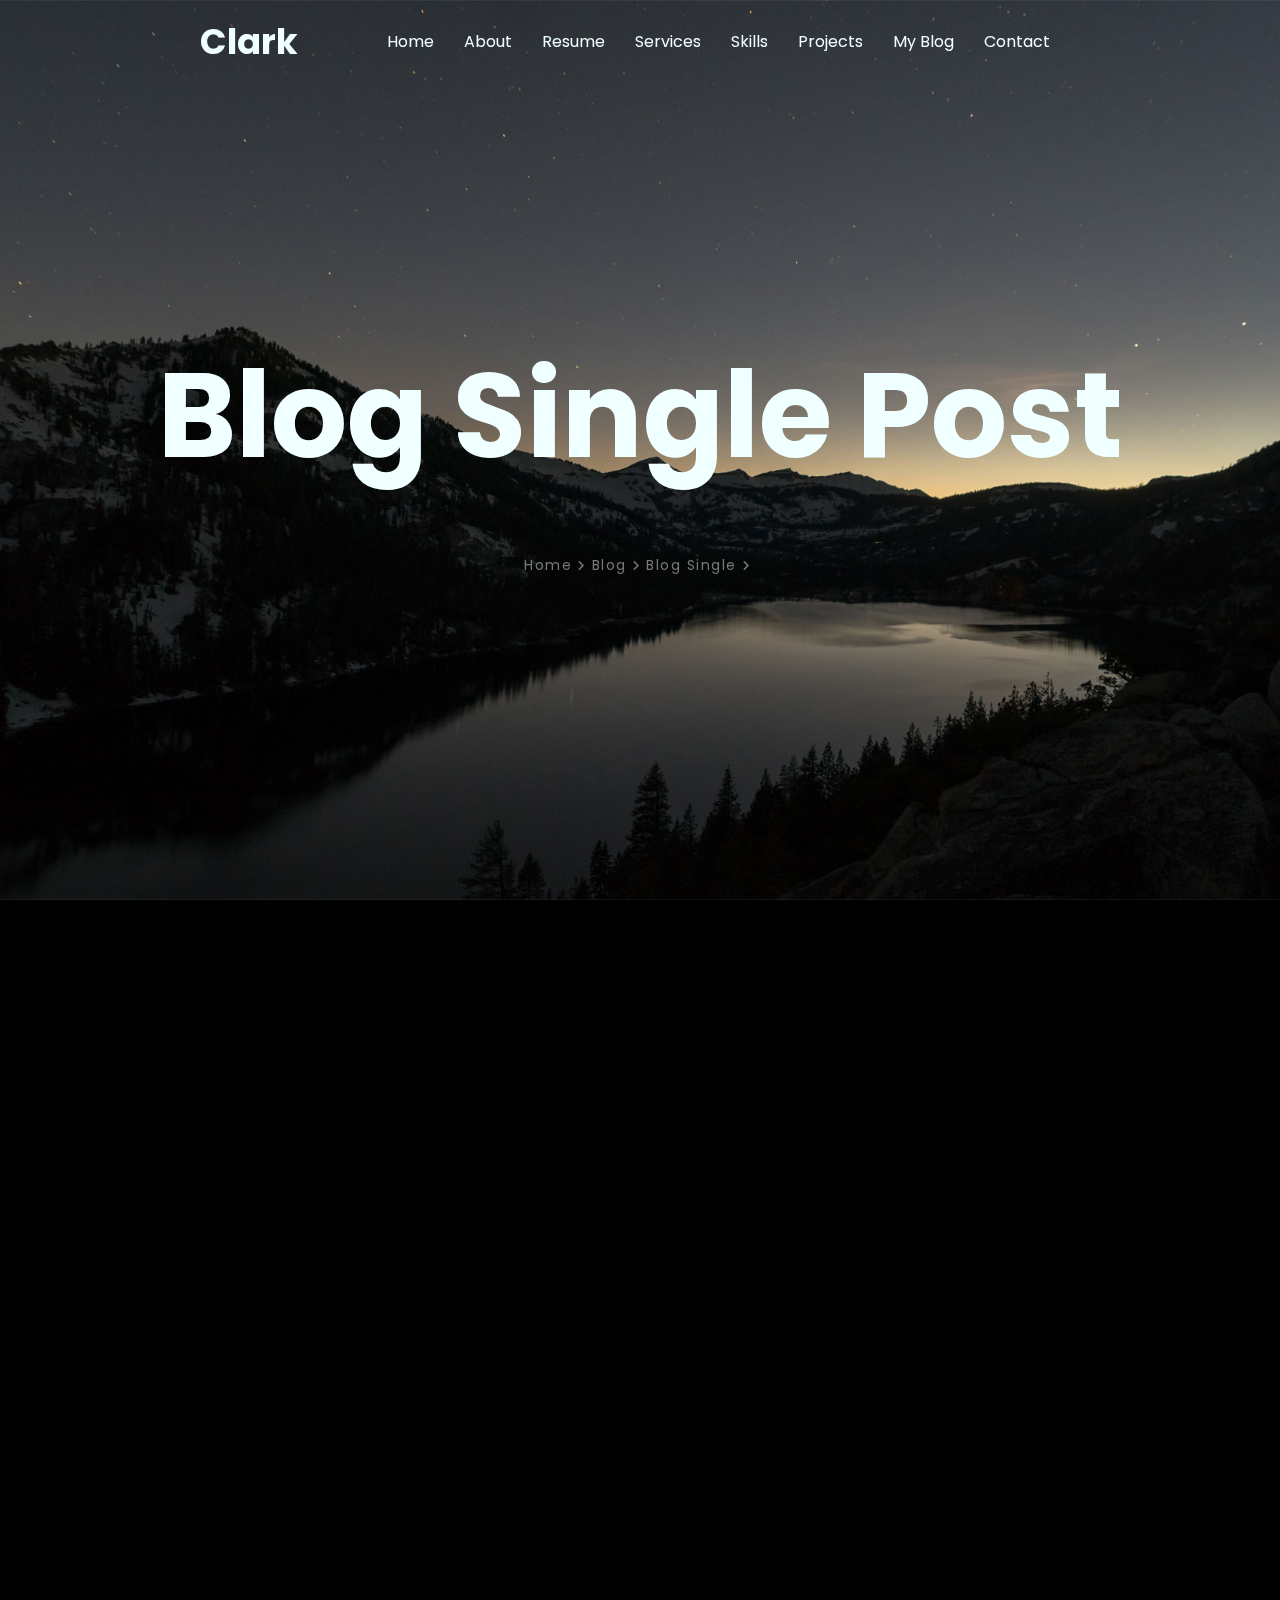
<file: blog.html>
<!DOCTYPE html>
<html lang="en">
<head>
    <meta charset="UTF-8">
    <meta name="viewport" content="width=device-width, initial-scale=1.0">
    <title>Blog</title>
    <link rel="stylesheet" href="./css/blog.css">
    <link rel="stylesheet" href="./css/all.css">
    <link rel="stylesheet" href="./css/fontawesome.css">
    <link href="https://unpkg.com/aos@2.3.1/dist/aos.css" rel="stylesheet">
</head>
<body>
    <header class="header" data-aos="fade-down" data-aos-duration="1000" data-aos-easing="ease">
            <div class="logo">
                <h1>Clark</h1>
            </div>
            <nav id="nav">
                <div class="nav-links">
                    <ul>
                        <li><a href="index.html">Home</a></li>
                        <li><a href="index.html">About</a></li>
                        <li><a href="index.html">Resume</a></li>
                        <li><a href="index.html">Services</a></li>
                        <li><a href="index.html">Skills</a></li>
                        <li><a href="index.html">Projects</a></li>
                        <li><a href="index.html">My Blog</a></li>
                        <li><a href="index.html">Contact</a></li>
                    </ul>
                </div>
            </nav>
            <div class="menu">
                <i class="fa-solid fa-bars"></i>
                <i class="fa-solid fa-xmark"></i>
            </div>
        </header>
    <div class="wrapper-container">
        <!-- header -->
        <div class="head" data-aos="fade-up" data-aos-duration="2000" data-aos-easing="ease">
            <h1>Blog Single Post</h1>
            <span>Home<i class="fa-solid fa-angle-right"></i>Blog<i class="fa-solid fa-angle-right"></i>Blog Single<i class="fa-solid fa-angle-right"></i></span>
        </div>
    </div>
    <div class="blog-content">
        <div class="grid-content">
            <article>
                <div class="article">
                    <h1 data-aos="fade-up" data-aos-duration="2000" data-aos-easing="ease">It is a long established fact a reader be distracted</h1>
                    <p data-aos="fade-up" data-aos-duration="2000" data-aos-easing="ease">Lorem ipsum dolor sit amet, consectetur adipisicing elit. Reiciendis, eius mollitia suscipit, quisquam doloremque distinctio perferendis et doloribus unde architecto optio laboriosam porro adipisci sapiente officiis nemo accusamus ad praesentium? Esse minima nisi et. Dolore perferendis, enim praesentium omnis, iste doloremque quia officia optio deserunt molestiae voluptates soluta architecto tempora.</p>
                    <img src="./images/image_3.jpg" alt="" data-aos="fade-up" data-aos-duration="2000" data-aos-easing="ease">
                    <p data-aos="fade-up" data-aos-duration="2000" data-aos-easing="ease">Molestiae cupiditate inventore animi, maxime sapiente optio, illo est nemo veritatis repellat sunt doloribus nesciunt! Minima laborum magni reiciendis qui voluptate quisquam voluptatem soluta illo eum ullam incidunt rem assumenda eveniet eaque sequi deleniti tenetur dolore amet fugit perspiciatis ipsa, odit. Nesciunt dolor minima esse vero ut ea, repudiandae suscipit!</p>
                    <br>
                    <br>
                    <h1 data-aos="fade-up" data-aos-duration="2000" data-aos-easing="ease">#2. Creative WordPress Themes</h1>
                    <p data-aos="fade-up" data-aos-duration="2000" data-aos-easing="ease">Temporibus ad error suscipit exercitationem hic molestiae totam obcaecati rerum, eius aut, in. Exercitationem atque quidem tempora maiores ex architecto voluptatum aut officia doloremque. Error dolore voluptas, omnis molestias odio dignissimos culpa ex earum nisi consequatur quos odit quasi repellat qui officiis reiciendis incidunt hic non? Debitis commodi aut, adipisci.</p>
                    <br>
                    <p data-aos="fade-up" data-aos-duration="2000" data-aos-easing="ease">Quisquam esse aliquam fuga distinctio, quidem delectus veritatis reiciendis. Nihil explicabo quod, est eos ipsum. Unde aut non tenetur tempore, nisi culpa voluptate maiores officiis quis vel ab consectetur suscipit veritatis nulla quos quia aspernatur perferendis, libero sint. Error, velit, porro. Deserunt minus, quibusdam iste enim veniam, modi rem maiores.</p>
                    <p data-aos="fade-up" data-aos-duration="2000" data-aos-easing="ease">Odit voluptatibus, eveniet vel nihil cum ullam dolores laborum, quo velit commodi rerum eum quidem pariatur! Quia fuga iste tenetur, ipsa vel nisi in dolorum consequatur, veritatis porro explicabo soluta commodi libero voluptatem similique id quidem? Blanditiis voluptates aperiam non magni. Reprehenderit nobis odit inventore, quia laboriosam harum excepturi ea.</p>
                    <p data-aos="fade-up" data-aos-duration="2000" data-aos-easing="ease">Adipisci vero culpa, eius nobis soluta. Dolore, maxime ullam ipsam quidem, dolor distinctio similique asperiores voluptas enim, exercitationem ratione aut adipisci modi quod quibusdam iusto, voluptates beatae iure nemo itaque laborum. Consequuntur et pariatur totam fuga eligendi vero dolorum provident. Voluptatibus, veritatis. Beatae numquam nam ab voluptatibus culpa, tenetur recusandae!</p>
                    <p data-aos="fade-up" data-aos-duration="2000" data-aos-easing="ease">Voluptas dolores dignissimos dolorum temporibus, autem aliquam ducimus at officia adipisci quasi nemo a perspiciatis provident magni laboriosam repudiandae iure iusto commodi debitis est blanditiis alias laborum sint dolore. Dolores, iure, reprehenderit. Error provident, pariatur cupiditate soluta doloremque aut ratione. Harum voluptates mollitia illo minus praesentium, rerum ipsa debitis, inventore?</p>
                </div>
                <div class="buttons" data-aos="fade-up" data-aos-duration="2000" data-aos-easing="ease">
                    <button>Life</button>
                    <button>Sport</button>
                    <button>Tech</button>
                    <button>Travel</button>
                </div>
                <div class="refr-box" data-aos="fade-up" data-aos-duration="2000" data-aos-easing="ease">
                    <div class="img">
                        <img src="./images/person_1.jpg" alt="">
                    </div>
                    <div class="para" >
                        <h2>George Washington</h2>
                        <p>
                            Lorem ipsum dolor sit amet, consectetur adipisicing elit. Ducimus itaque, autem necessitatibus voluptate quod mollitia delectus aut, sunt placeat nam vero culpa sapiente consectetur similique, inventore eos fugit cupiditate numquam!
                        </p>
                    </div>
                </div>
                <div class="comments">
                    <h1>6 Comments</h1>
                    <div class="commt1" data-aos="fade-up" data-aos-duration="2000" data-aos-easing="ease">
                        <div class="img">
                            <img src="./images/person_1.jpg" alt="">
                        </div>
                        <div class="box">
                            <h3>John Doe</h3>
                            <span>June 20, 2019 at 2:21pm</span>
                            <p>Lorem ipsum dolor sit amet, consectetur adipisicing elit. Pariatur quidem laborum necessitatibus, ipsam impedit vitae autem, eum officia, fugiat saepe enim sapiente iste iure! Quam voluptas earum impedit necessitatibus, nihil?</p>
                            <button>Reply</button>
                        </div>
                    </div>
                    <div class="commt1" data-aos="fade-up" data-aos-duration="2000" data-aos-easing="ease">
                        <div class="img">
                            <img src="./images/person_1.jpg" alt="">
                        </div>
                        <div class="box">
                            <h3>John Doe</h3>
                            <span>June 20, 2019 at 2:21pm</span>
                            <p>Lorem ipsum dolor sit amet, consectetur adipisicing elit. Pariatur quidem laborum necessitatibus, ipsam impedit vitae autem, eum officia, fugiat saepe enim sapiente iste iure! Quam voluptas earum impedit necessitatibus, nihil?</p>
                            <button>Reply</button>
                        </div>
                    </div>
                    <div class="inner-commt">
                        <div class="commt1" data-aos="fade-up" data-aos-duration="2000" data-aos-easing="ease">
                            <div class="img">
                                <img src="./images/person_1.jpg" alt="">
                            </div>
                            <div class="box">
                                <h3>John Doe</h3>
                                <span>June 20, 2019 at 2:21pm</span>
                                <p>Lorem ipsum dolor sit amet, consectetur adipisicing elit. Pariatur quidem laborum necessitatibus, ipsam impedit vitae autem, eum officia, fugiat saepe enim sapiente iste iure! Quam voluptas earum impedit necessitatibus, nihil?</p>
                                <button>Reply</button>
                            </div>
                        </div>
                        <div class="commt1" data-aos="fade-up" data-aos-duration="2000" data-aos-easing="ease">
                            <div class="img">
                                <img src="./images/person_1.jpg" alt="">
                            </div>
                            <div class="box">
                                <h3>John Doe</h3>
                                <span>June 20, 2019 at 2:21pm</span>
                                <p>Lorem ipsum dolor sit amet, consectetur adipisicing elit. Pariatur quidem laborum necessitatibus, ipsam impedit vitae autem, eum officia, fugiat saepe enim sapiente iste iure! Quam voluptas earum impedit necessitatibus, nihil?</p>
                                <button>Reply</button>
                            </div>
                        </div>
                    </div>
                    <div class="commt1" data-aos="fade-up" data-aos-duration="2000" data-aos-easing="ease">
                        <div class="img">
                            <img src="./images/person_1.jpg" alt="">
                        </div>
                        <div class="box">
                            <h3>John Doe</h3>
                            <span>June 20, 2019 at 2:21pm</span>
                            <p>Lorem ipsum dolor sit amet, consectetur adipisicing elit. Pariatur quidem laborum necessitatibus, ipsam impedit vitae autem, eum officia, fugiat saepe enim sapiente iste iure! Quam voluptas earum impedit necessitatibus, nihil?</p>
                            <button>Reply</button>
                        </div>
                    </div>
                </div>
            </article>
            <aside>
                <div class="input" data-aos="fade-up" data-aos-duration="2000" data-aos-easing="ease">
                    <input type="text" placeholder="Type a keyword and hit enter">
                    <i class="fa-solid fa-magnifying-glass"></i>
                </div>
                <div class="categories" data-aos="fade-up" data-aos-duration="2000" data-aos-easing="ease">
                    <h1>Categories</h1>
                    <ul>
                        <li>Interior Design <span>(12)</span></li>
                        <li>Exterior Design <span>(22)</span></li>
                        <li>Industrial Design <span>(37)</span></li>
                        <li>Landscape Design <span>(42)</span></li>
                    </ul>
                </div>
                <div class="recent-post">
                    <h1 data-aos="fade-up" data-aos-duration="2000" data-aos-easing="ease">Recend Blog</h1>
                    <div class="box" data-aos="fade-up" data-aos-duration="2000" data-aos-easing="ease">
                        <div class="img">
                            <img src="./images/image_1.jpg" alt="">
                        </div>
                        <div class="dt-h">
                            <h2>Why lead generation is key for business Growth</h2>
                            <p><i class="fa-regular fa-calendar-days"></i>March 12, 2019</p>
                            <p><i class="fa-solid fa-user"></i>Admin <i class="fa-solid fa-message"></i>19</p>
                        </div>
                    </div>
                    <div class="box" data-aos="fade-up" data-aos-duration="2000" data-aos-easing="ease">
                        <div class="img">
                            <img src="./images/image_2.jpg" alt="">
                        </div>
                        <div class="dt-h">
                            <h2>Why lead generation is key for business</h2>
                            <p><i class="fa-regular fa-calendar-days"></i>March 12, 2019</p>
                            <p><i class="fa-solid fa-user"></i>Admin <i class="fa-solid fa-message"></i>19</p>
                        </div>
                    </div>
                    <div class="box" data-aos="fade-up" data-aos-duration="2000" data-aos-easing="ease">
                        <div class="img">
                            <img src="./images/image_3.jpg" alt="">
                        </div>
                        <div class="dt-h">
                            <h2>Why lead generation is key for business</h2>
                            <p><i class="fa-regular fa-calendar-days"></i>March 12, 2019</p>
                            <p><i class="fa-solid fa-user"></i>Admin <i class="fa-solid fa-message"></i>19</p>
                        </div>
                    </div>
                    <div class="tags-count" data-aos="fade-up" data-aos-duration="2000" data-aos-easing="ease">
                        <h2>Tag Cloud</h2>
                        <div class="tags">
                            <button>House</button>
                            <button>Office</button>
                            <button>Building</button>
                            <button>Land</button>
                            <button>Table</button>
                            <button>Interior</button>
                            <button>Exterior</button>
                            <button>Industrial</button>
                        </div>
                    </div>
                    <div class="para" data-aos="fade-up" data-aos-duration="2000" data-aos-easing="ease">
                        <h2>Paragraph</h2>
                        <p>Lorem ipsum dolor sit amet, consectetur adipisicing elit. Ducimus itaque, autem necessitatibus voluptate quod mollitia delectus aut, sunt placeat nam vero culpa sapiente consectetur similique, inventore eos fugit cupiditate numquam!</p>
                    </div>
                </div>
            </aside>
            <div class="contact" data-aos="fade-up" data-aos-duration="2000" data-aos-easing="ease">
                <h1>Leave a comment</h1>
                <form action="">
                    <label for="">Name*</label>
                    <input type="" id="name">
                    <label for="">Email*</label>
                    <input type="" id="email">
                    <label for="">Website</label>
                    <input type="" id="website">
                    <label for="message">Message</label>
                    <textarea name="" id="message"></textarea>
                    <button type="submit">Post Comment</button>
                </form>
            </div>
        </div>
    </div>
    <footer>
        <div class="footer-grid">
            <div data-aos-offset="50" data-aos="fade-up" data-aos-duration="2000" data-aos-easing="ease">
                <h1>About</h1>
                <ul>
                    <li>Far far away, behind the word</li>
                    <li>mountains, far from the</li>
                    <li>countries Vokalia and</li>
                    <li>Consonantia, there live the</li>
                    <li>blind texts.</li>
                </ul>
            </div>
            <div data-aos-offset="50" data-aos="fade-up" data-aos-duration="2000" data-aos-easing="ease">
                <h1>Links</h1>
                <ul>
                    <li><i class="fa-solid fa-arrow-right"></i>Home</li>
                    <li><i class="fa-solid fa-arrow-right"></i>About</li>
                    <li><i class="fa-solid fa-arrow-right"></i>Services</li>
                    <li><i class="fa-solid fa-arrow-right"></i>Projects</li>
                    <li><i class="fa-solid fa-arrow-right"></i>Contact</li>
                </ul>
            </div>
            <div data-aos-offset="50" data-aos="fade-up" data-aos-duration="2000" data-aos-easing="ease">
                <h1>Services</h1>
                <ul>
                    <li><i class="fa-solid fa-arrow-right"></i>Web Design</li>
                    <li><i class="fa-solid fa-arrow-right"></i>Web Development</li>
                    <li><i class="fa-solid fa-arrow-right"></i>Business Strategy</li>
                    <li><i class="fa-solid fa-arrow-right"></i>Data Analysis</li>
                    <li><i class="fa-solid fa-arrow-right"></i>Graphic Design</li>
                </ul>
            </div>
            <div data-aos-offset="50" data-aos="fade-up" data-aos-duration="2000" data-aos-easing="ease">
                <h1>Have a Question?</h1>
                <ul>
                    <li><i class="fa-solid fa-location-dot"></i>	203 Fake St. Mountain View, San Francisco, California, USA</li>
                    <li><i class="fa-solid fa-phone"></i>+2 392 3929 210</li>
                    <li><i class="fa-solid fa-envelope"></i>info@yourdomain.com</li>
                </ul>
            </div>
            <div data-aos-offset="50" data-aos="fade-up" data-aos-duration="2000" data-aos-easing="ease">
                <ul>
                    <li><i class="fa-brands fa-twitter"></i></li>
                    <li><i class="fa-brands fa-facebook"></i></li>
                    <li><i class="fa-brands fa-instagram"></i></li>
                </ul>
            </div>
        </div>
        <div class="copyright" data-aos-offset="50" data-aos="fade-up" data-aos-duration="2000" data-aos-easing="ease">
            <p>Copyright<i class="fa-regular fa-copyright"></i>2025 All rights reserved</p>
            <p>Raza Developer</p>
        </div>
    </footer>
    <!-- animation-library-js -->
    <script src="https://unpkg.com/aos@2.3.1/dist/aos.js"></script>
    <script>
        AOS.init();
    </script>
    <script src="./javascript/main2.js"></script>
</body>
</html>
</file>
<file: css/blog.css>
@import url('https://fonts.googleapis.com/css2?family=Poppins:ital,wght@0,100;0,200;0,300;0,400;0,500;0,600;0,700;0,800;0,900;1,100;1,200;1,300;1,400;1,500;1,600;1,700;1,800;1,900&display=swap');
*{
    margin: 0;
    padding: 0;
    box-sizing: border-box;
    scroll-behavior: smooth;
}
:root{
    --logo-text-color:#f0ffff;
    --link-text-color:#f0ffff;
    --a-underline-color:#FFBD39;
    --btn-text-color:#333;
    --resume-background:#1A1A1A;
    --section-id-color:#787979;
    --body-background:#000;
}
body{
    font-family:"Poppins", sans-serif;
    overflow-x: hidden;
    background-color:var(--body-background);
}
.wrapper-container{
    background-image: url('../images/bg_1.jpg');
    background-position: center;
    background-repeat: no-repeat;
    background-size: cover;
    height: 100vh;
    width: 100%;
    overflow: hidden;
    transition: .30s ease;
}
header {
    display: flex;
    justify-content: space-between;
    align-items: center;
    padding: 15px 200px;
    position: absolute;
    width: 100%;
    top: 0;
    z-index: 999;
}
header.active{
    position:sticky;
    top: 0;
    left: 0;
    background: none;
    background-color: var(--body-background);
}
header .menu{
    font-size: 25px;
    cursor: pointer;
    display: none;
    color: var(--link-text-color);
}
header .menu i:last-child{
    display: none;
}
.logo h1{
    color:var(--logo-text-color);
    font-size:35px;
    text-transform: capitalize;
}
.nav-links ul{
    display: inline-flex;
    list-style-type: none;
}
.nav-links ul li a{
    color: var(--link-text-color);
    text-decoration: none;
    margin-right:30px;
    font-size: 16px;
    position: relative;
    text-transform: capitalize;
    transition: color .30s ease;
}
.nav-links ul li a:last-child{
    margin-right:30px !important;
}
.nav-links ul li a::before{
    position:absolute;
    content: "";
    height:2px;
    width:0;
    left:0;
    bottom:-5px;
    background-color: var(--a-underline-color);
    transition: width .30s ease;
}
.nav-links ul li a:hover,
.nav-links ul li a:hover::before{
    width: 100%;
    color: var(--a-underline-color);
}
.nav-links ul li a.active,
.nav-links ul li a.active::before{
    width: 100%;
    color: var(--a-underline-color);
}
.head{
    height: 100vh;
    width: 100%;
    display: flex;
    justify-content: center;
    align-items: center;
    flex-direction: column;
}
.head h1,
.head span{
    color: var(--logo-text-color);
    font-size: 120px;
}
.head span{
    display: inline-block;
    margin-top:50px;
    font-size: 14px !important;
    letter-spacing: 1.5px;
    color: var(--section-id-color);
}
.head span i{
    font-size: 12px;
    margin: 0 5px;
}
.blog-content{
    display: flex;
    justify-content: center;
    align-items: center;
    width: 100%;
}
.grid-content{
    display: grid;
    grid-template-columns: 2fr 1fr;
    max-width: 1200px;
    color: #fff;
    gap:60px;
    padding: 100px 10px;
}
.grid-content article h1{
    font-size: 35px;
    font-weight: 380;
    line-height: 40px;
    margin-bottom: 20px;
}
.grid-content article img{
    width: 100%;
    height: 100%;
    object-fit: cover;
}
.grid-content article p,
.grid-content aside .para p{
    color: var(--section-id-color);
    font-size: 17px;
    line-height: 30px;
    margin-bottom: 15px;
}
.grid-content aside .input{
    height: 50px;
    width: 100%;
    background:#fff;
    display: flex;
    justify-content: center;
    align-items: center;
    flex-direction: row;
    overflow: hidden;
    border-radius: 3px;
    padding: 0 10px;
    margin-bottom: 80px;
}
.grid-content aside .input input{
    height: 100%;
    width: 100%;
    border: none;
    outline: none;
}
.grid-content aside .input input::placeholder{
    font-family:"Poppins", sans-serif;
    font-size: 15px;
    font-weight: 350;
}
.grid-content aside .input i{
    color: var(--section-id-color);
    font-size: 16px;

}
.grid-content aside .categories{
    margin-bottom: 100px;
}
.grid-content aside .categories h1,
.grid-content aside .recent-post h1,
.grid-content aside .tags-count h2,
.grid-content aside .para h2{
    font-size:22px;
    font-weight: 450;
    margin-bottom:20px;
    color: var(--link-text-color);
}
.grid-content aside .categories ul li{
    list-style-type: none;
    color: var(--link-text-color);
    width: 100%;
    font-size: 15px;
    margin:20px 0;
    transition: color .30s ease;
    cursor: pointer;
}
.grid-content aside .categories ul li span{
    float: right;
    color: var(--section-id-color);
}
.grid-content aside .categories ul > li:hover{
    color: var(--a-underline-color);
}
.grid-content aside .recent-post .box {
    display: flex;
    margin-bottom: 20px;
}
.grid-content aside .recent-post .box .img{
    height: 80px;
    aspect-ratio: 1;
    border-radius:50%;
    background: var(--btn-text-color);
    margin-right: 20px;
}
.grid-content aside .recent-post .box .img img{
    height: 100%;
    border-radius:50%;
    width: 100%;
    object-fit: cover;
}
.grid-content aside .recent-post .box .dt-h h2{
    font-weight: 350;
    font-size: 18px;       
    color: var(--logo-text-color);
}
.grid-content aside .recent-post .box .dt-h h2 + p{
    margin-top:25px;
}
.grid-content aside .recent-post .box .dt-h p{
    color: var(--section-id-color);
    font-size:12px;
    letter-spacing: 1.2px;
    margin: 8px 0;
}
.grid-content aside .recent-post .box .dt-h p i{
    margin: 0 5px;
    font-size: 12px;
}
.grid-content aside .tags-count{
    margin-top: 150px;
}
.grid-content aside .tags-count .tags{
    display: flex;
    flex-wrap: wrap;
    text-align: left;
    margin-bottom: 80px;
    padding-right: 30px;
}
.grid-content article .buttons{
    padding-top:40px ;
    padding-right: 0 !important;
}
.grid-content aside .tags-count .tags button,
.grid-content article .buttons button{
    height: 25px;
    width: max-content;
    color: var(--link-text-color);
    border: 1px solid rgb(255,255,255,.40);
    cursor: pointer;
    border-radius: 3px;
    padding: 0 5px;
    background: none;
    transition: border .30s ease;
    text-transform: uppercase;
    font-size: 12px;
    margin: 5px;
}
.grid-content aside .tags-count .tags button:hover,
.grid-content article .buttons button:hover{
    border: 1px solid transparent;
}
.grid-content aside .para p{
    color: var(--section-id-color);
    font-size: 15px;
    line-height: 30px;
    margin-bottom: 15px;
}
.grid-content article .refr-box{
    display: flex;
    justify-content: center;
    /* align-items: center; */
    background-color: var(--resume-background);
    gap: 50px;
    padding: 25px 45px;
    border-radius: 3px;
    text-align: left;
    margin-top: 70px;
    overflow: hidden;
}
.grid-content article .refr-box img{
    height: 150px;
    width:150px;
    object-fit: cover;
}
.grid-content article .refr-box .para h2{
    color: var(--logo-text-color);
    font-weight: 350;
    margin-bottom: 10px;
}
.grid-content article .refr-box .para p{
    color: var(--section-id-color);
}
.grid-content article .comments{
    margin-top: 80px;
}
.grid-content article .comments h1{
    color: var(--logo-text-color);
    font-weight: 350;
    font-size: 30px;
}
.grid-content article .comments .commt1{
    display: flex;
    justify-content: center;
    margin-top: 55px;
}
.grid-content article .comments .commt1 .img{
    height: 50px;
    aspect-ratio: 1;
    border-radius: 50%;
    margin-right:30px;
}
.grid-content article .comments .commt1 .img img{
    height: 100%;
    width: 100%;
    object-fit: cover;
    border-radius: 50%;
}
.grid-content article .comments .commt1 .box h3{
    font-weight:350;
    margin-bottom: 10px;
}
.grid-content article .comments .commt1 .box span{
    color: var(--a-underline-color);
    margin-bottom: 10px;
    display: inline-block;
}
.grid-content article .comments .commt1 .box p{
    font-size: 15px;
}
.grid-content article .comments .commt1 .box button{
    height: 20px;
    background-color: var(--btn-text-color);
    color: var(--logo-text-color);
    border: none;
    outline: none;
    font-size: 11px;
    border-radius: 3px;
    cursor: pointer;
    padding: 3px 6px;
    border: 2px;
    text-transform: uppercase;
    transition: background .30s ease;
}
.grid-content article .comments .commt1 .box button:hover{
    background-color: var(--body-background);
}
.grid-content article .comments .inner-commt{
    margin: 80px 0 0 50px;
}
.grid-content .contact h1{
    font-size: 30px;
    color: var(--logo-text-color);
    font-weight: 350;
    margin-bottom: 40px;
}
.grid-content .contact form{
    width: 100%;
    display: flex;
    flex-direction: column;
    text-align: left;
    padding: 30px 50px;
    background-color: var(--resume-background);
}
.grid-content .contact form label{
    font-size:16px;
    display: inline-block;
    margin-top: 15px;
    margin-bottom: 10px;
    color:var(--section-id-color);
}
.grid-content .contact form input{
    height: 50px;
    width: 100%;
    border: none;
    outline: none;
    border-radius: 4px;
}
.grid-content .contact form textarea{
    height: 280px;
    width: 100%;
    border-radius: 4px;
    resize: none;
}
.grid-content .contact form button{
    height: 55px;
    width: 180px;
    background-color: var(--a-underline-color);
    border: none;
    outline: none;
    color: var(--resume-background);
    font-size: 12px;
    font-weight:bold;
    text-transform: uppercase;
    cursor: pointer;
    margin: 15px 0;
    border-radius: 50px;
}
footer{
    display: flex;
    justify-content: center;
    align-items: center;
    flex-direction: column;
    padding: 100px 50px;
}
.footer-grid{
    display: grid;
    grid-template-columns: repeat(4,1fr);
    gap: 30px;
    max-width: 1200px;
}
.footer-grid div h1{
    color: var(--logo-text-color);
    font-size: 23px;
    text-align: left;
    margin-bottom:25px ;
}
.footer-grid div ul li{
    color: var(--section-id-color);
    list-style-type: none;
    margin-bottom:5px;
    font-weight: 450;
    font-size: 16px;
}
.footer-grid div ul li i{
    margin-right: 8px;
    font-size: 14px;
}
.footer-grid div:nth-child(4) ul li:first-child i{
    color: var(--link-text-color);
}
.footer-grid div:last-child ul{
    display: inline-flex;
}

.footer-grid div:last-child ul li:not(:last-child){
    margin-right:10px;
}
.footer-grid div:last-child ul li i{
    height: 50px;
    aspect-ratio: 1;
    background-color: var(--btn-text-color);
    line-height: 50px;
    text-align: center;
    border-radius: 50%;
    font-size:25px;
}
footer .copyright{
    padding: 80px 0;
}
footer .copyright p{
    color: var(--section-id-color);
    font-weight: 550;
    line-height: 30px;
    text-align: center;
}
footer .copyright p i{
    font-size: 14px;
    margin: 0 5px;
}
@media screen and (max-width:1250px) {
    header {
        padding: 15px 50px;
    }

    .wrapper-container .head h1{
        font-size:5rem;
    }
    .grid-content{
        grid-template-columns: 1fr;
        padding: 100px 50px;
    }
}
@media screen and (max-width:950px) {
    header .menu{
        display: block;
    }
    header .menu i:first-child{
        display: block;
    }
    nav{
        position:absolute;
        background-color:var(--body-background) ;
        top:100%;
        left: 0;
        z-index:1;
        height:0;
        width: 100%;
        overflow: hidden;
        visibility: hidden;
        opacity: 0;
        transition:.30s ease;
    }
    nav.active{
        height:100vh;
        visibility:visible;
        opacity:1;
    }
    nav .nav-links ul {
        display: block;
        text-align: center;
    }
    nav .nav-links ul li:not(:last-child){
        margin:20px 0;
    }
    .grid-content{
        padding: 100px 10px;
    }

}
@media screen  and (max-width:778px){
    footer{
        padding: 0 10px;
    }
    .footer-grid{
        grid-template-columns: 1fr;
        width: 100%;
        padding: 20px;
    }
    .wrapper-container .head h1{
        font-size:2.5rem;
    }
    .grid-content article .refr-box{
        flex-direction: column;
    }
    .grid-content article .refr-box img{
        height:250px;
        width:100%;
    }
    .grid-content .contact form{
        padding:  30px 20px;
    }

}
</file>
